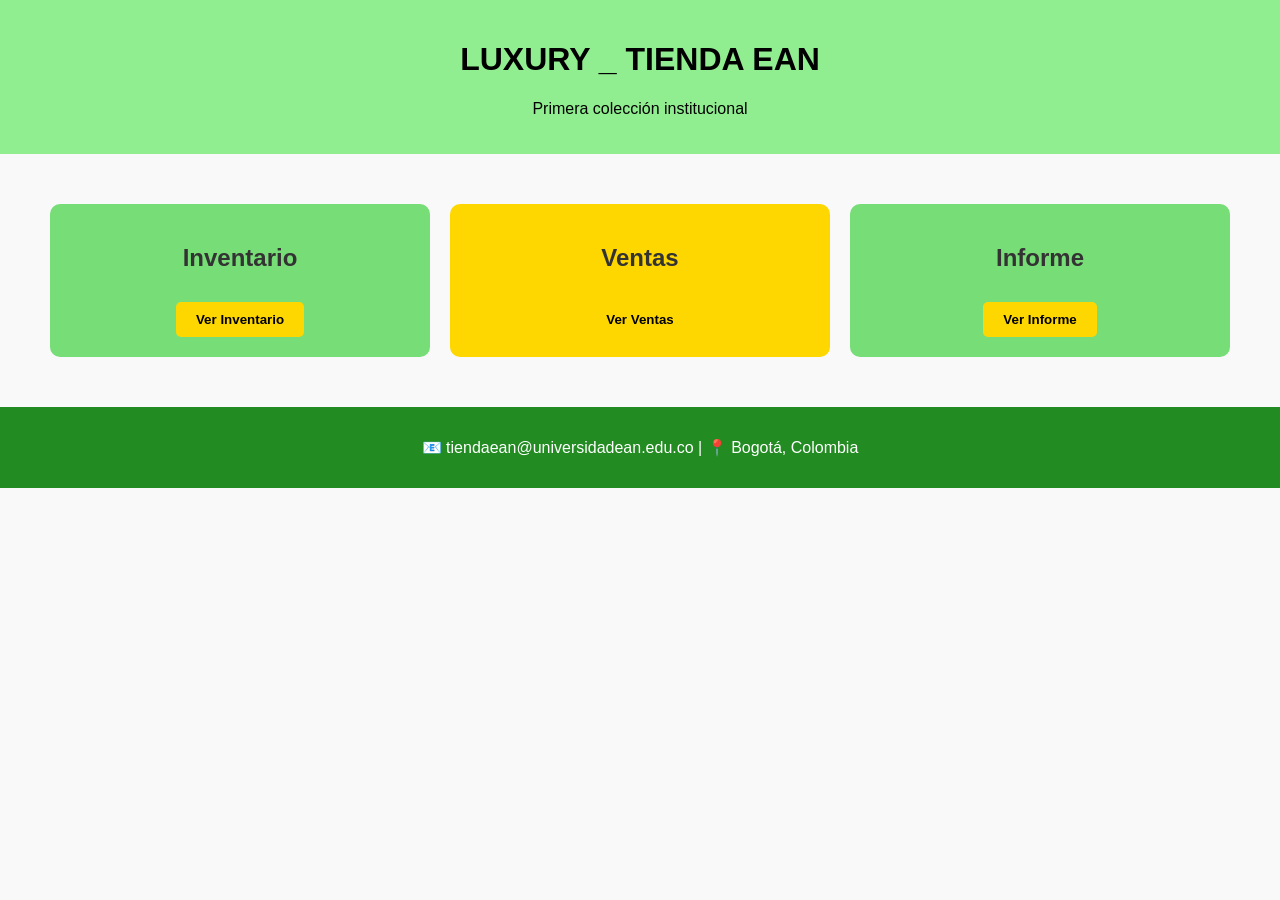
<file: index.html>
<!DOCTYPE html>
<html lang="es"> 
<head>
  <meta charset="UTF-8">
  <title>Tienda EAN</title>
  <link rel="stylesheet" href="style.css">
</head>
<body>
  <header>
    <h1>LUXURY _ TIENDA EAN</h1>
    <p>Primera colección institucional</p>
  </header>

  <section class="grid">
    <div class="card verde">
      <h2>Inventario</h2>
      <button onclick="location.href='inventario.html'">Ver Inventario</button>
    </div>

    <div class="card amarillo">
      <h2>Ventas</h2>
      <button>Ver Ventas</button>
    </div>

    <div class="card verde">
      <h2>Informe</h2>
      <button>Ver Informe</button>
    </div>
  </section>

  <footer>
    <p>📧 tiendaean@universidadean.edu.co | 📍 Bogotá, Colombia</p>
  </footer>
</body>
</html>
</file>
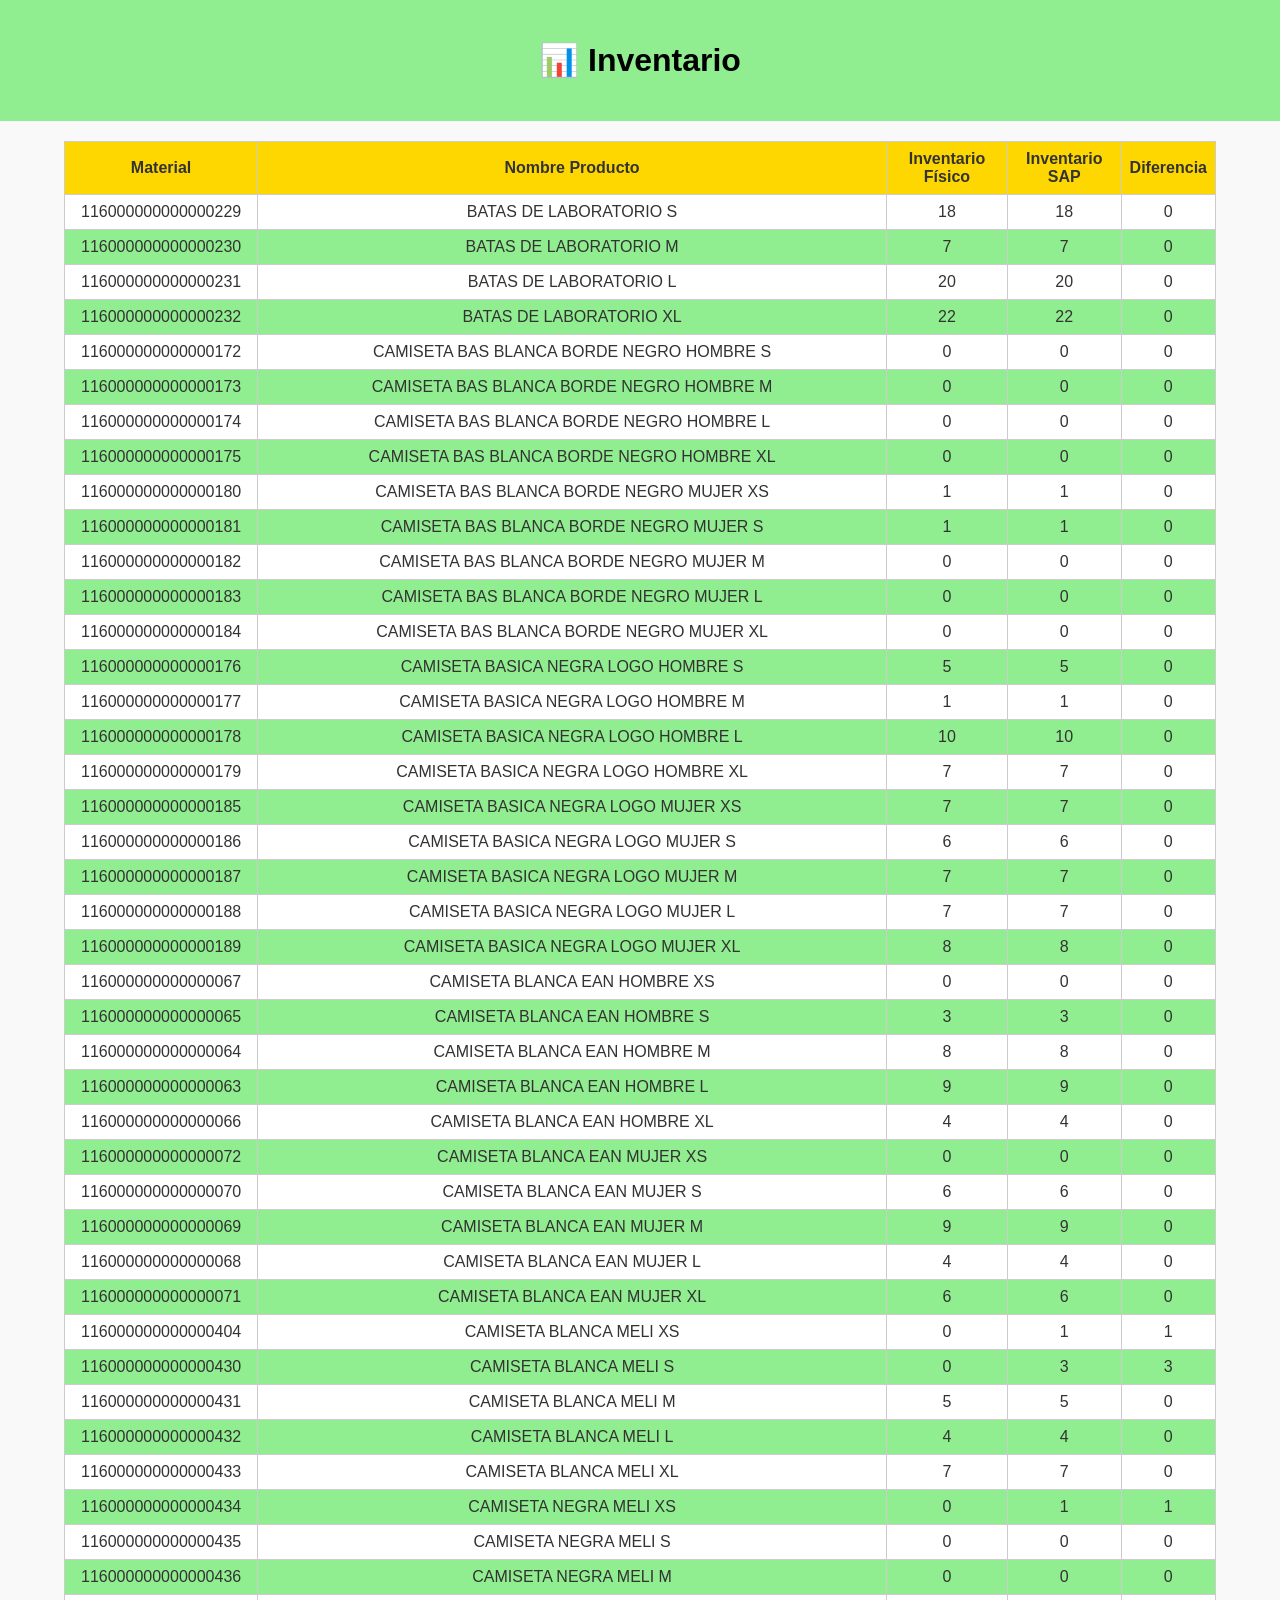
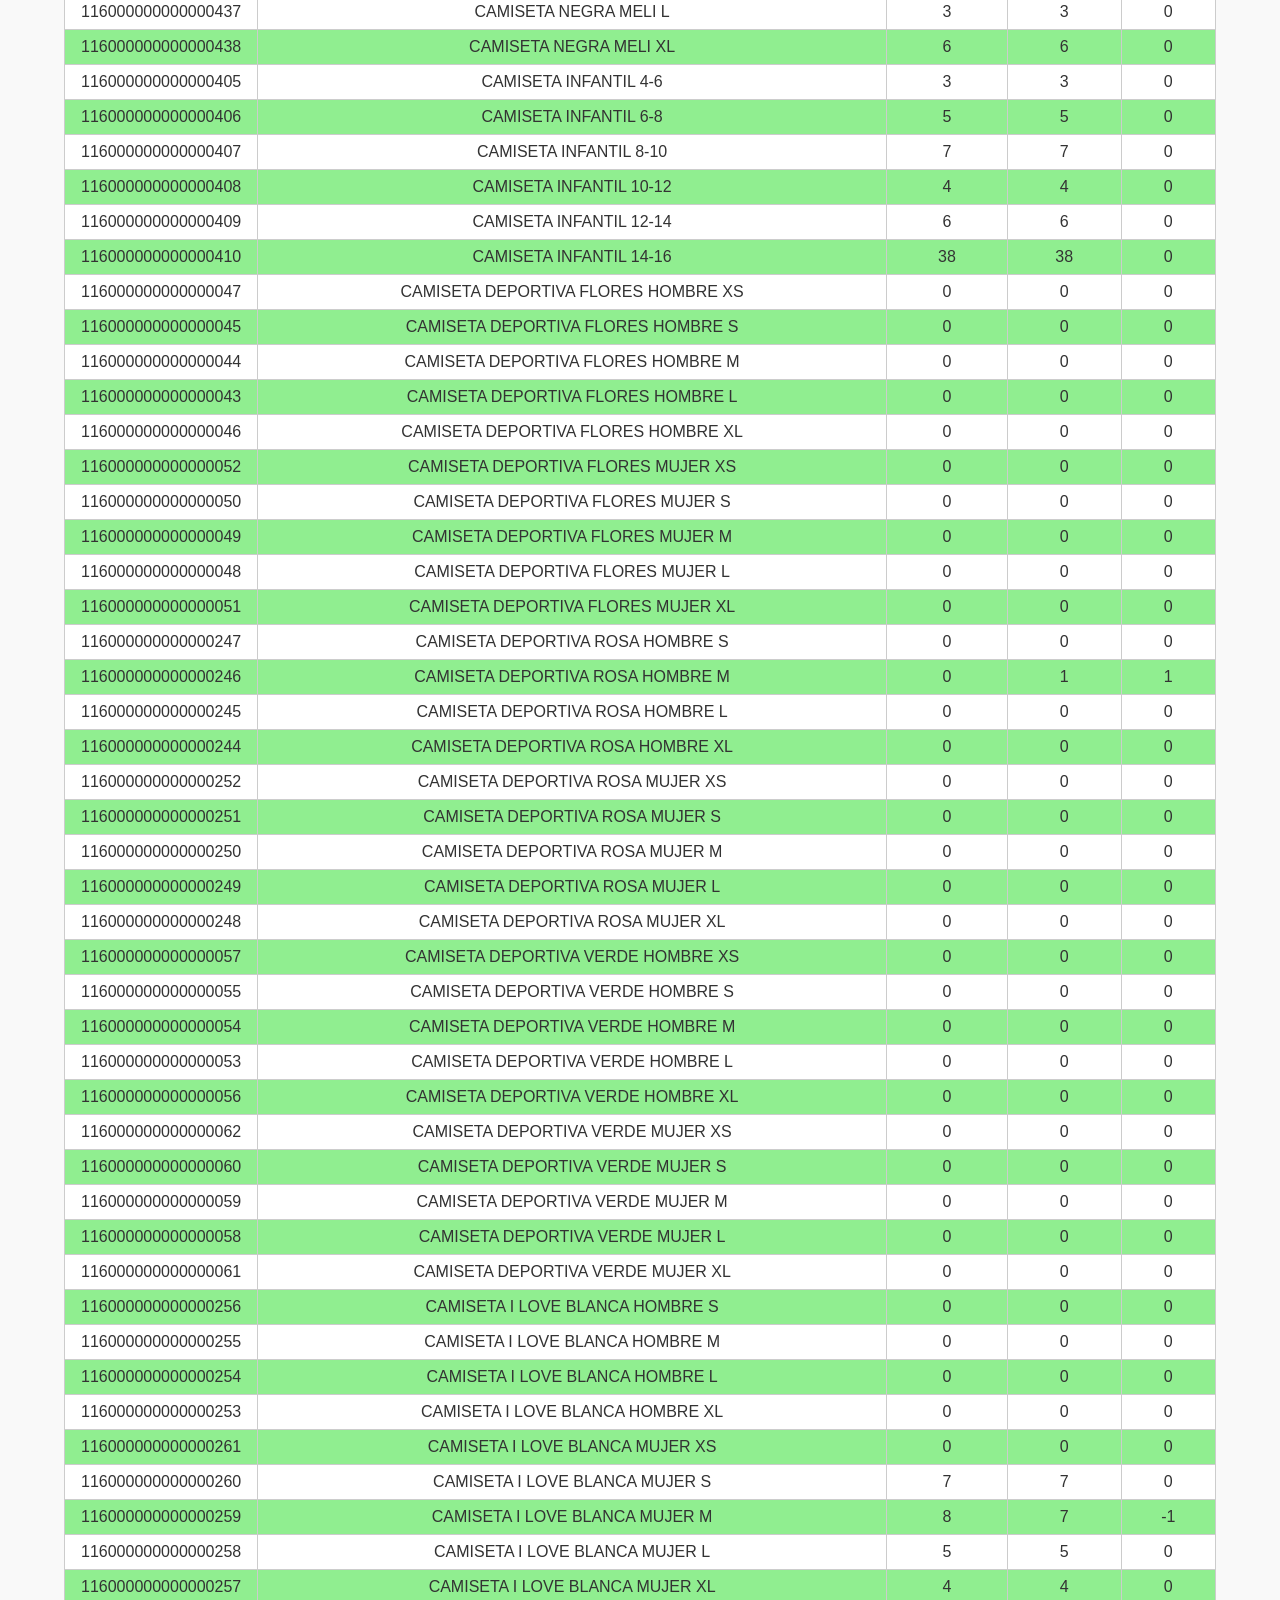
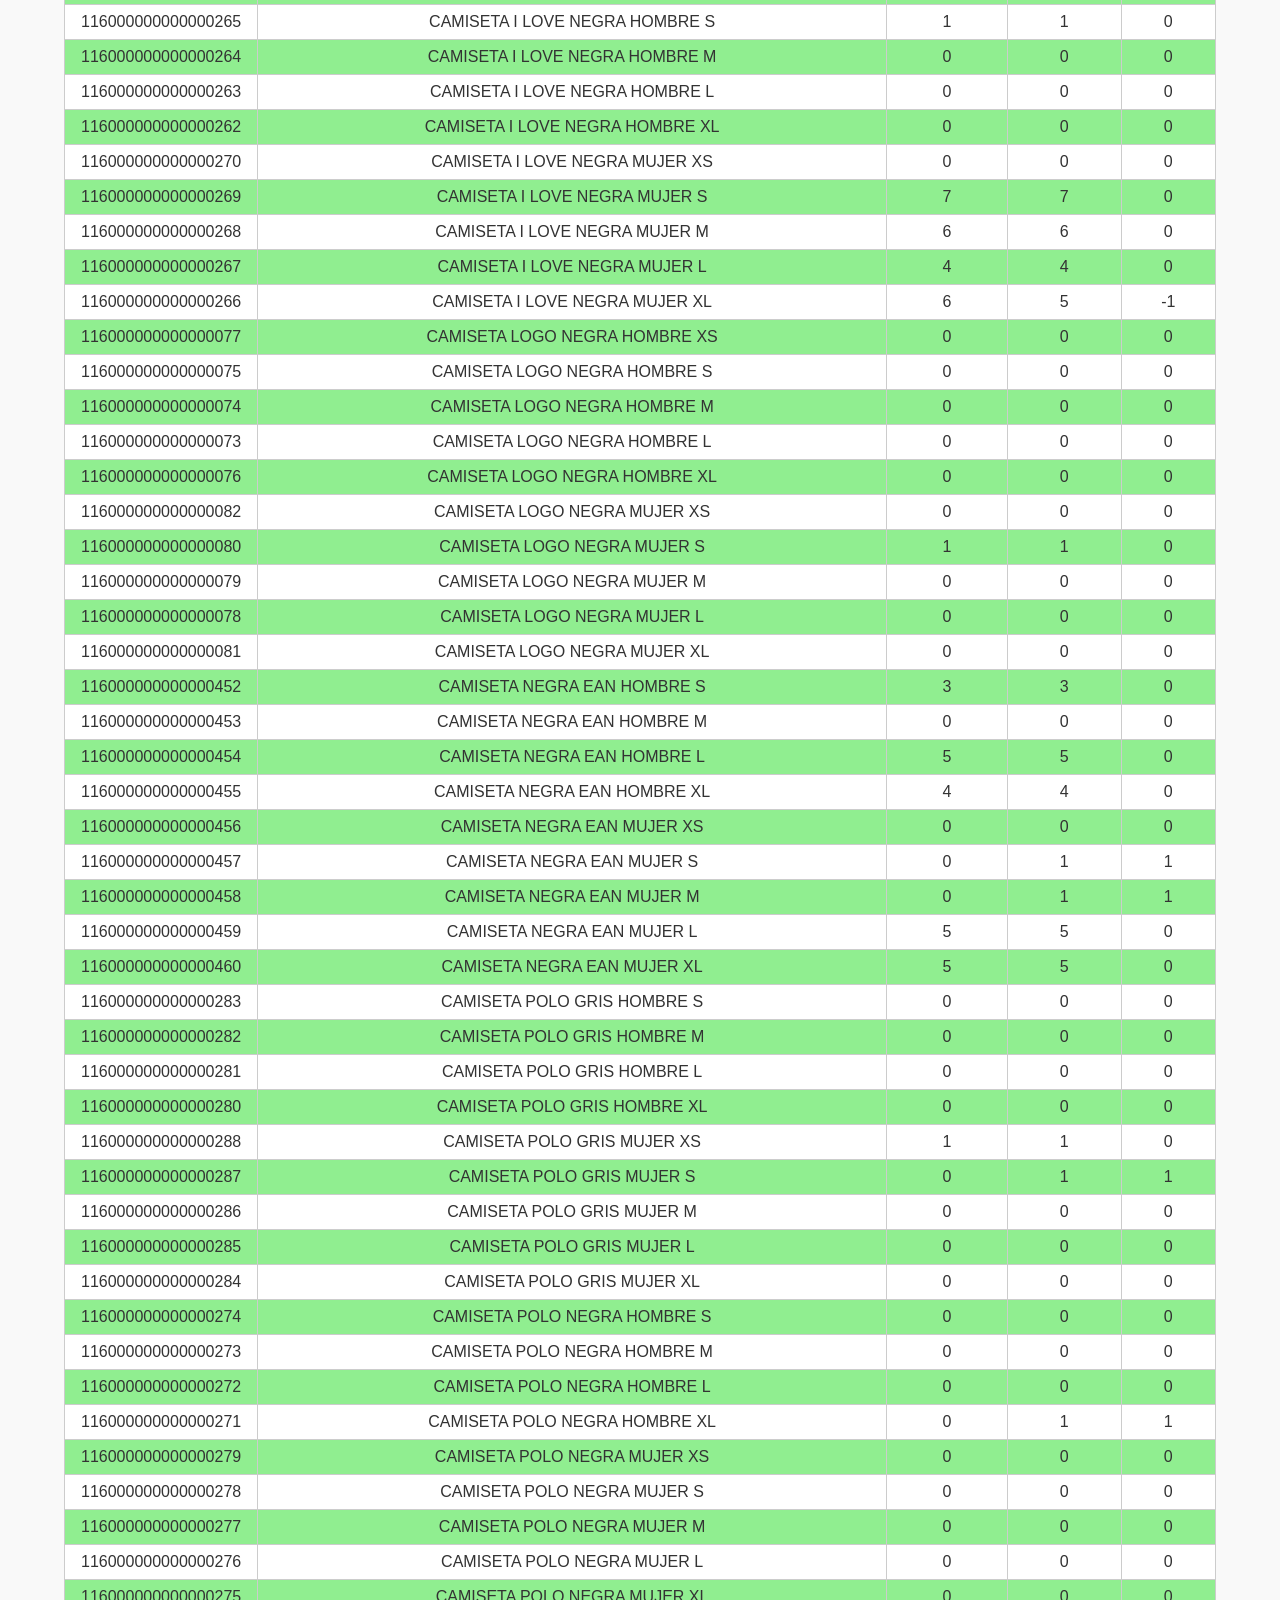
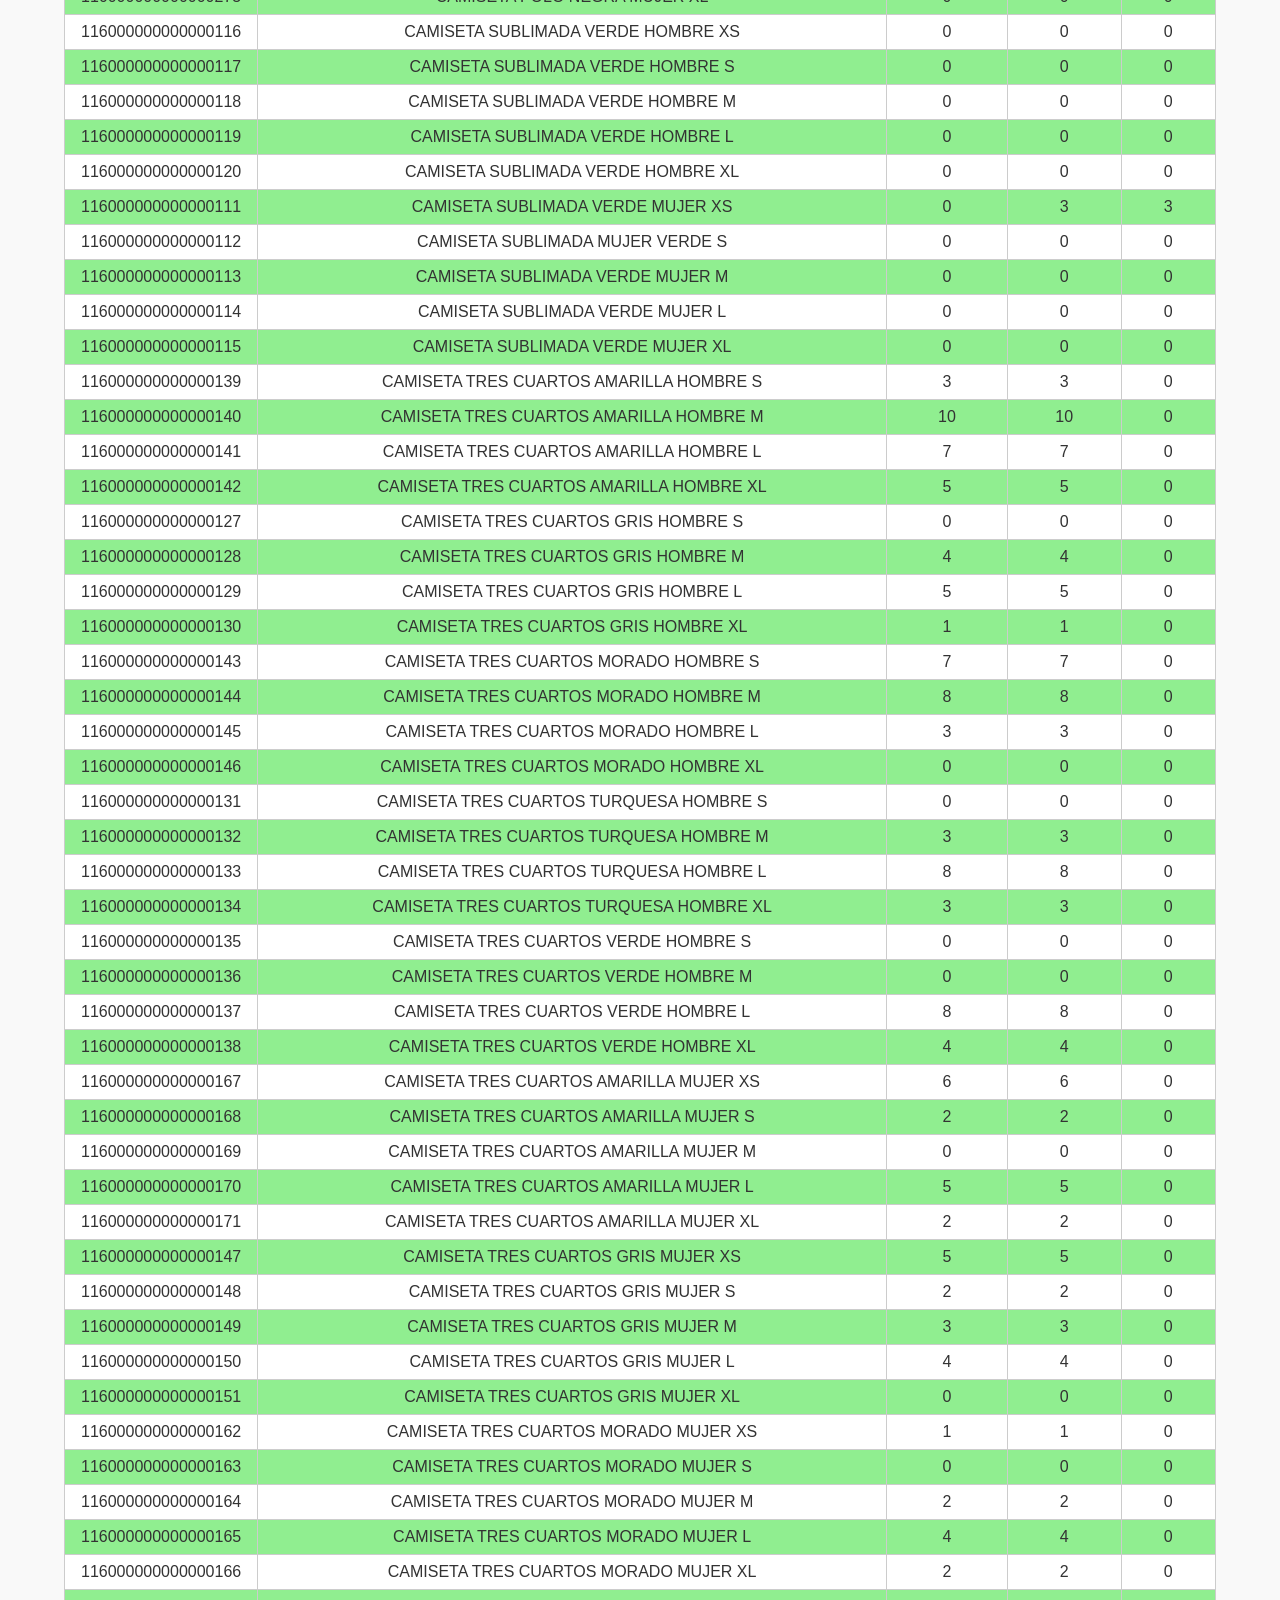
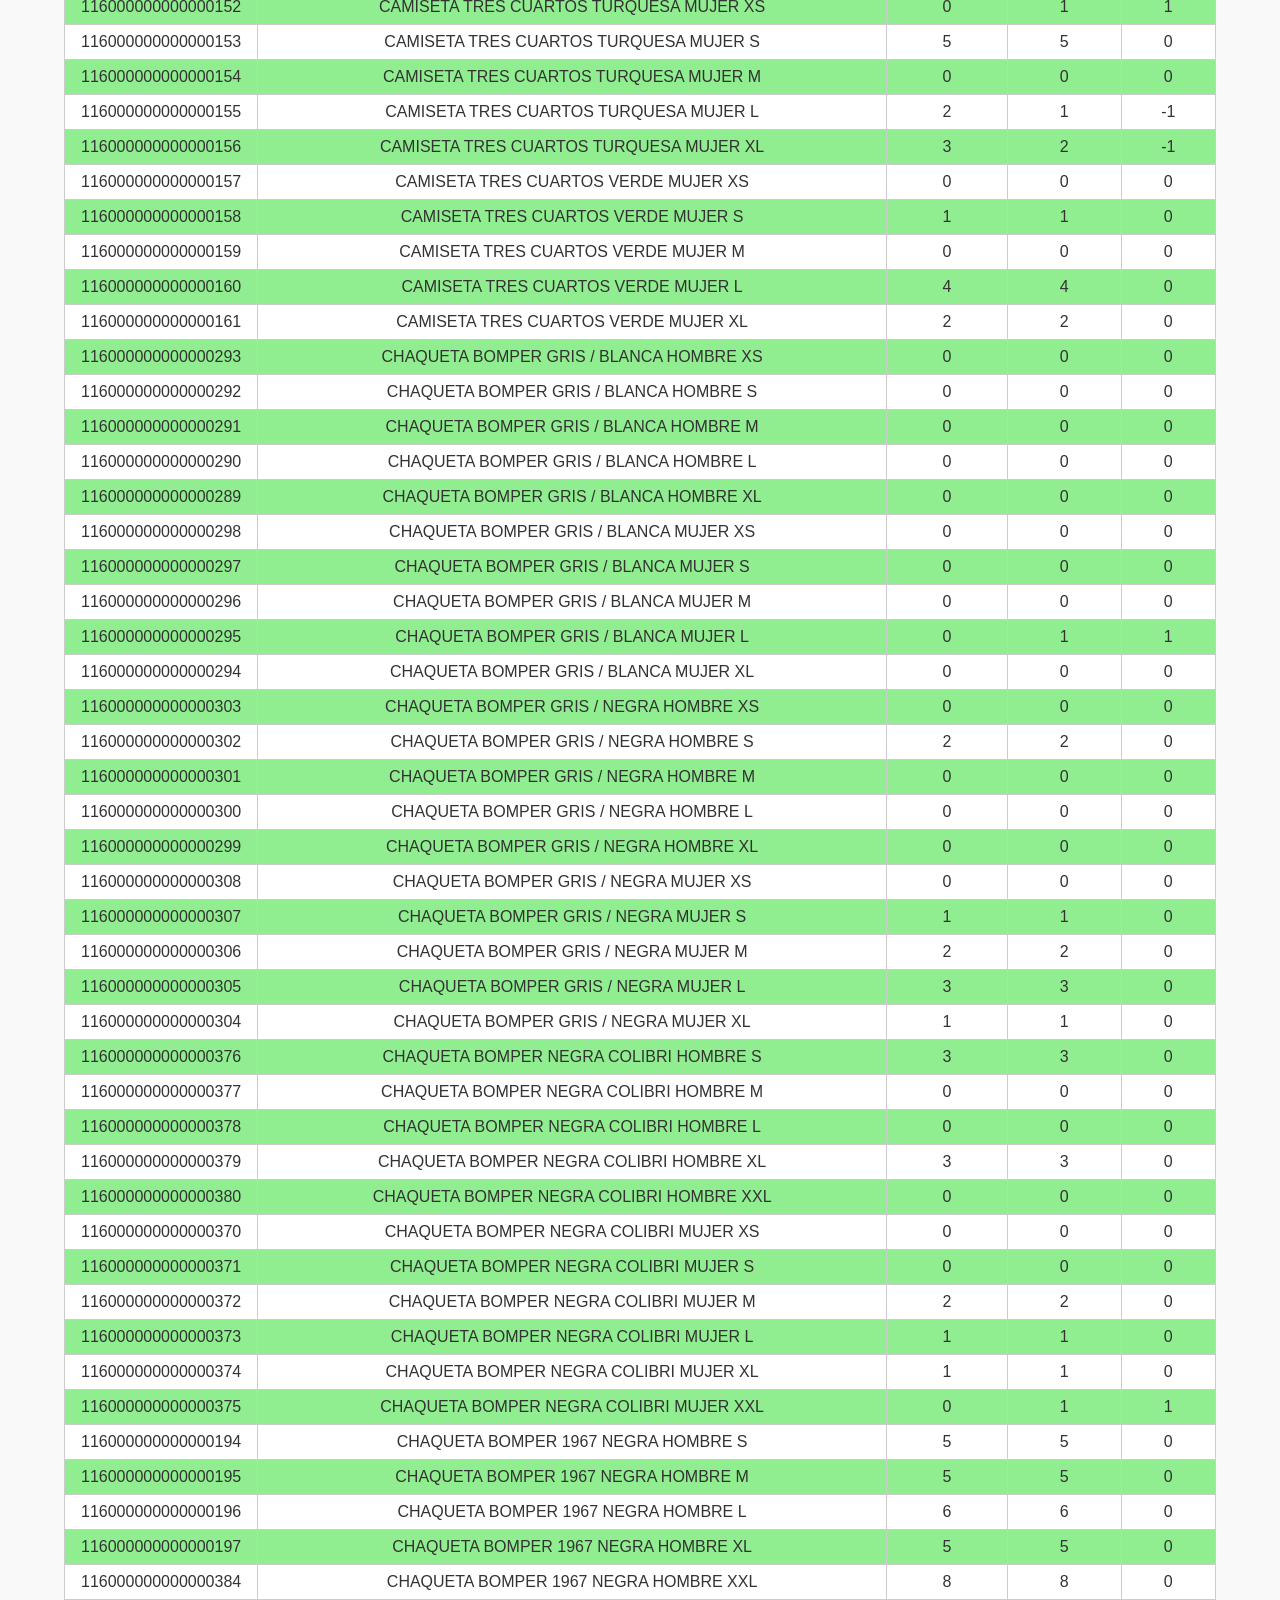
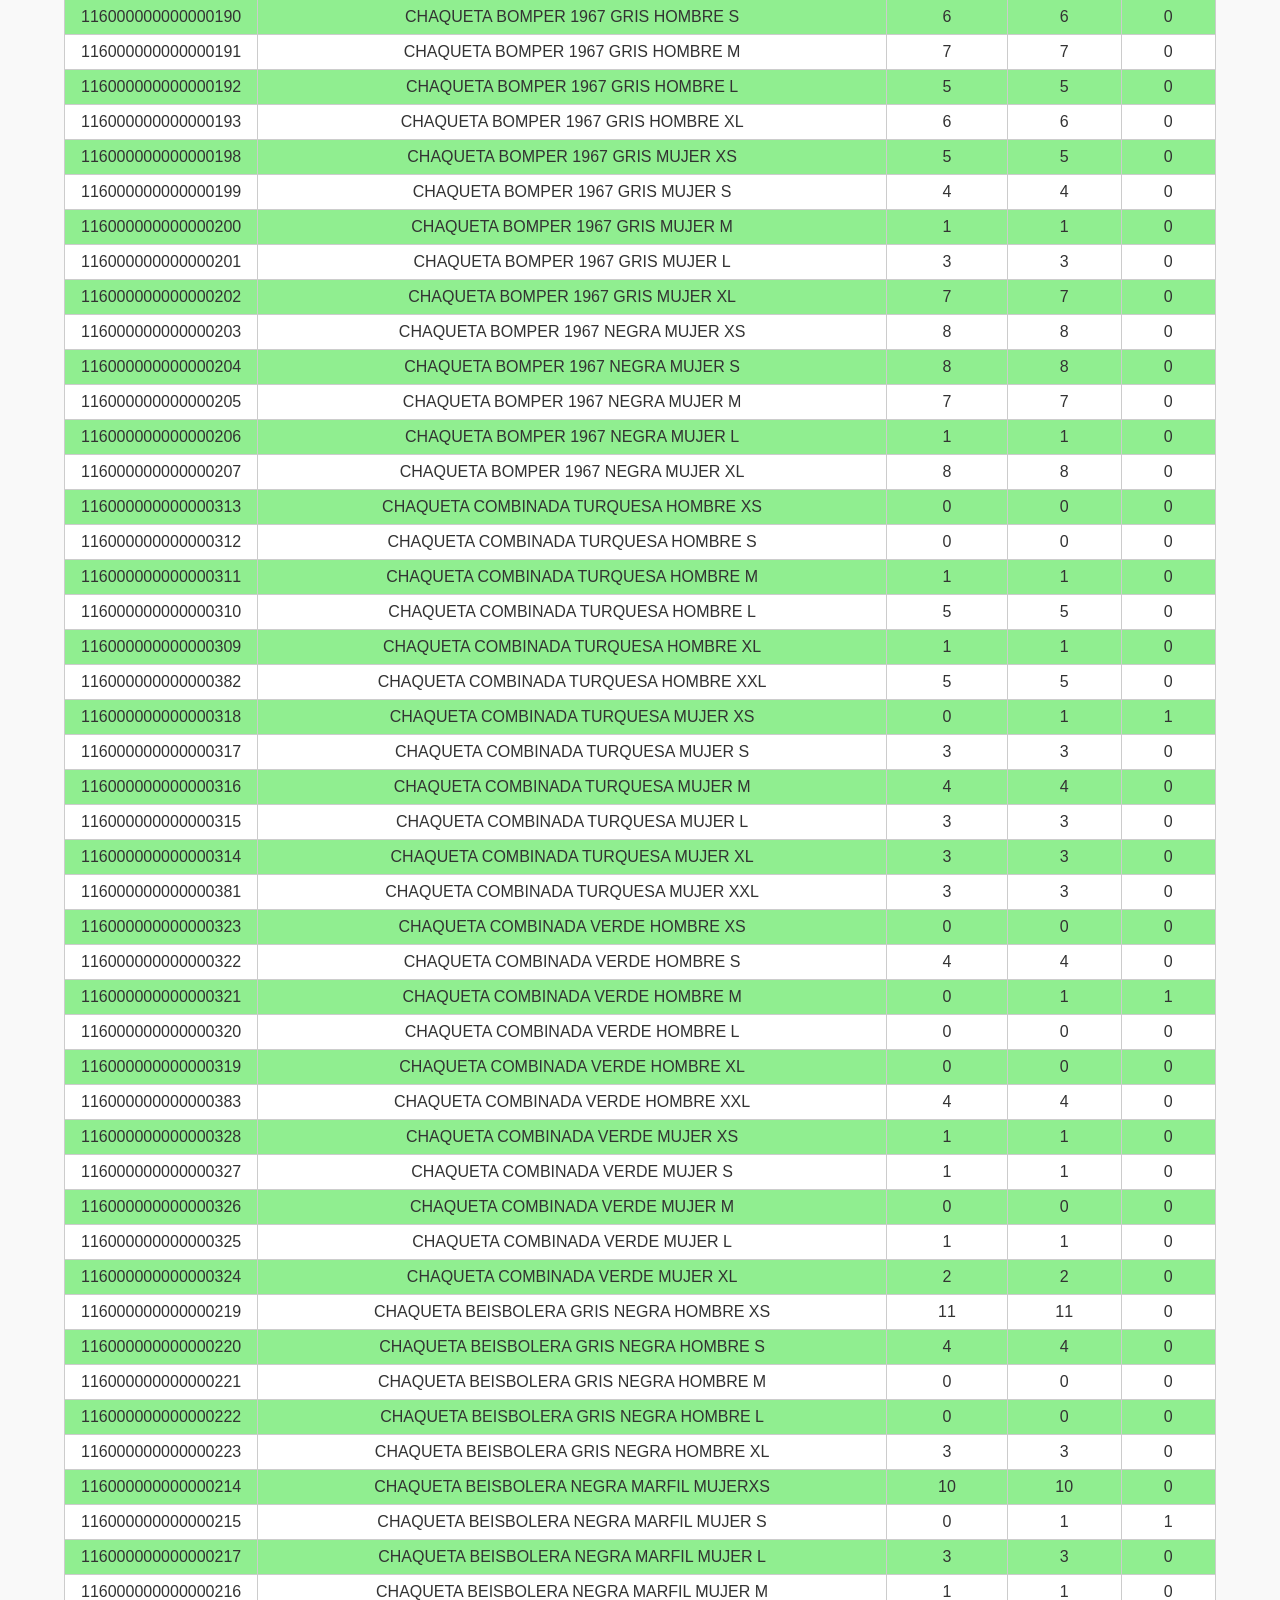
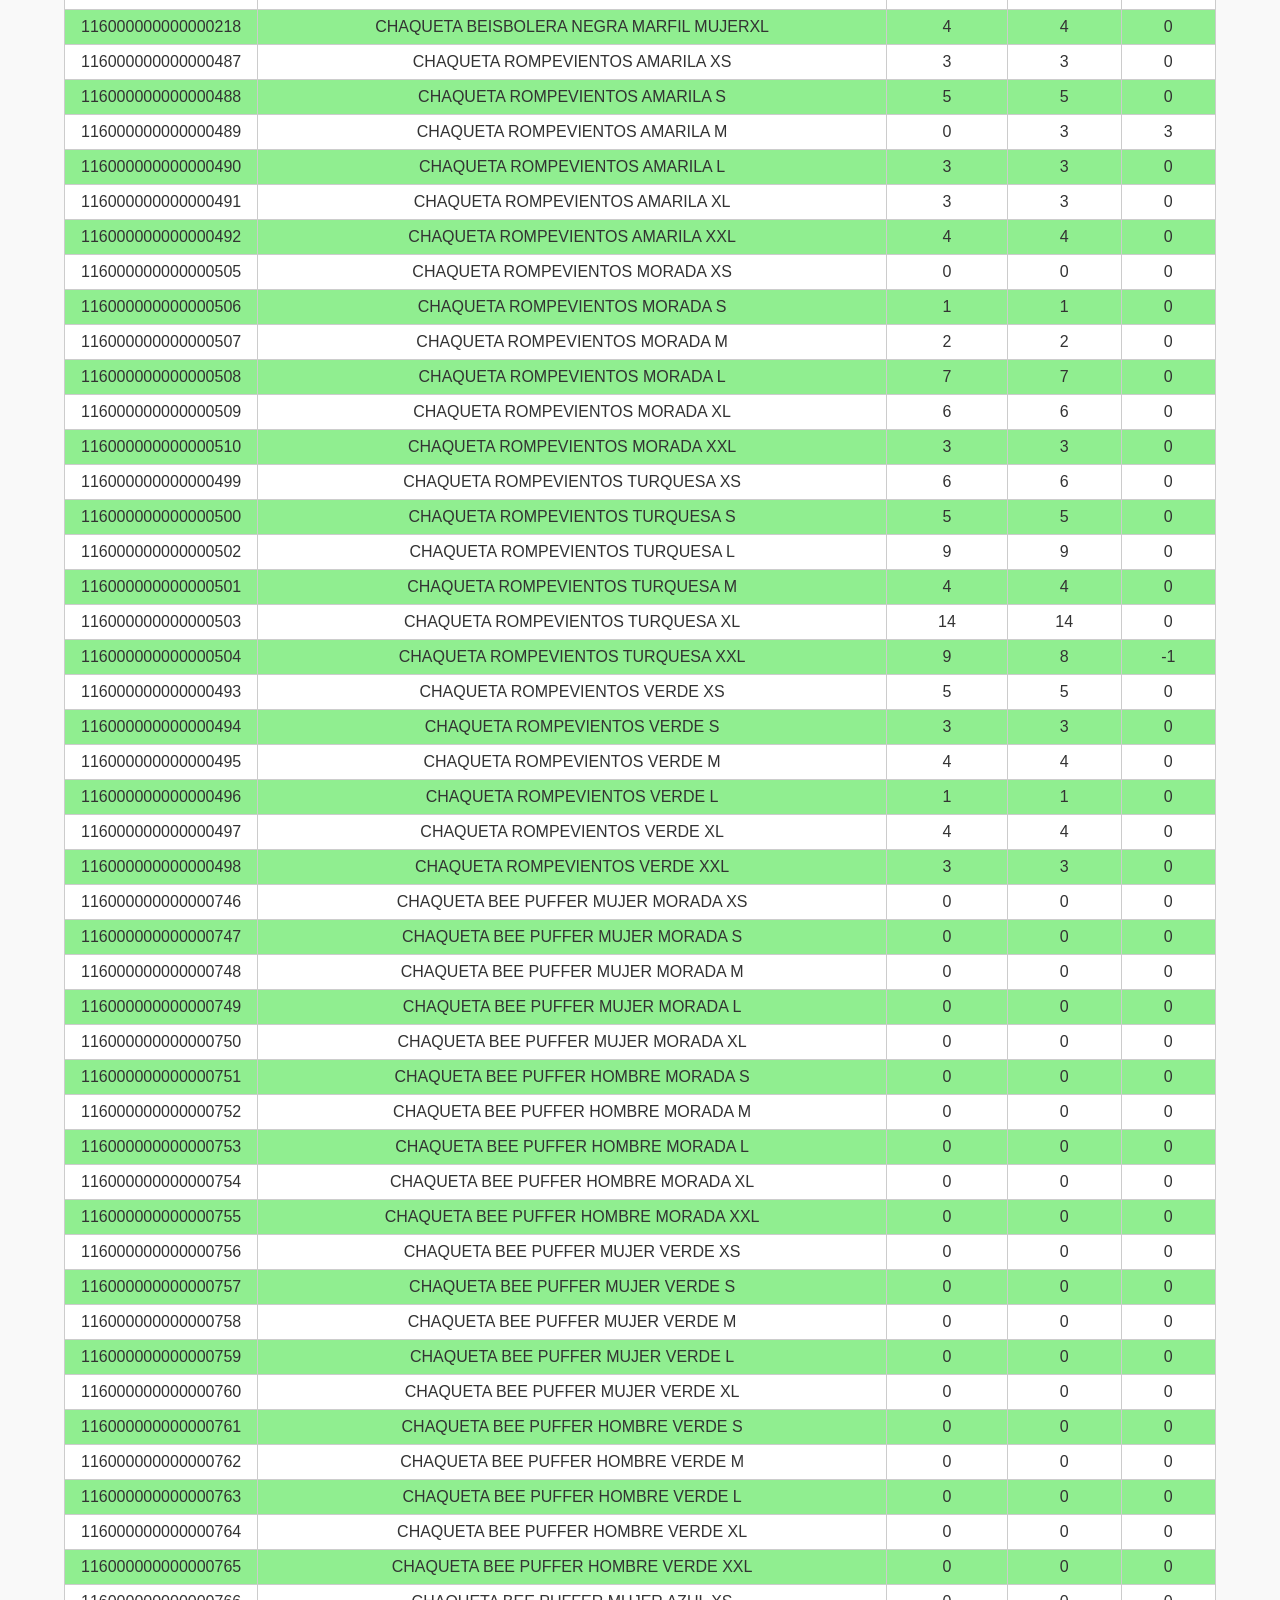
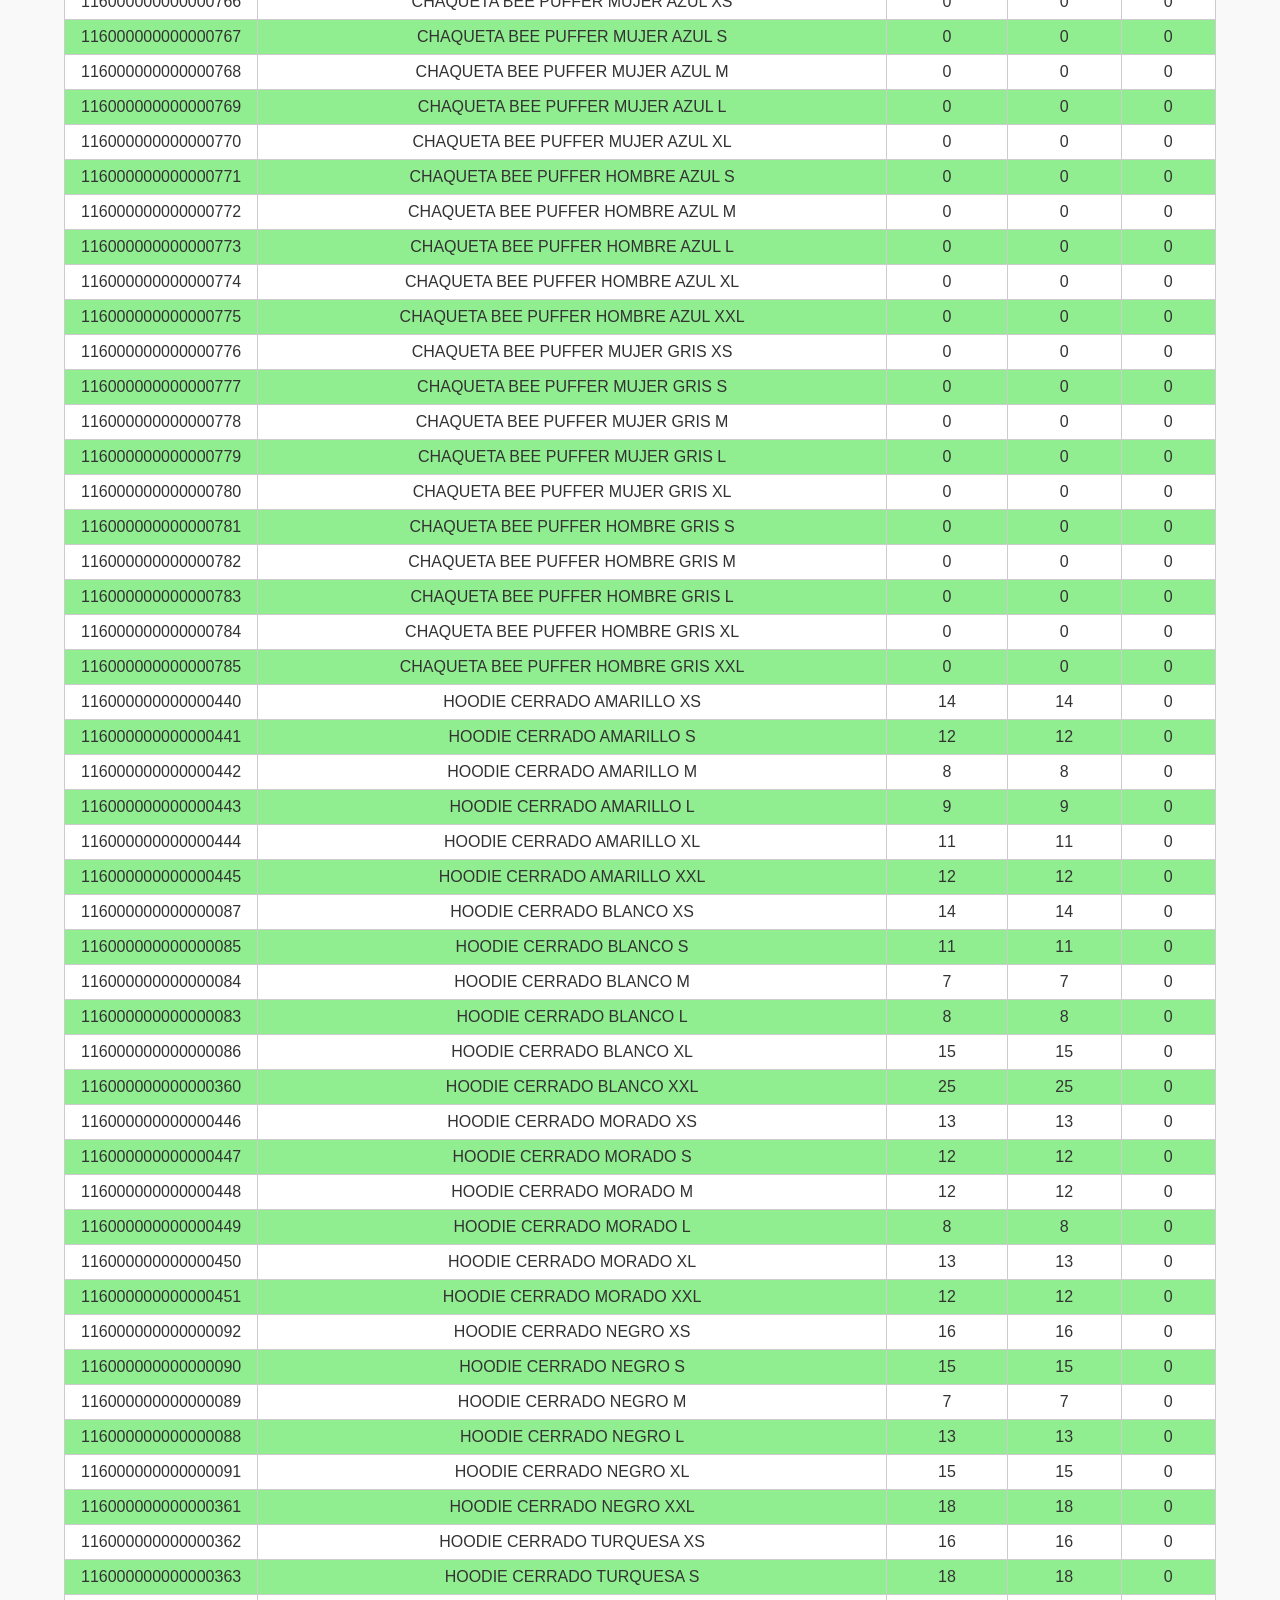
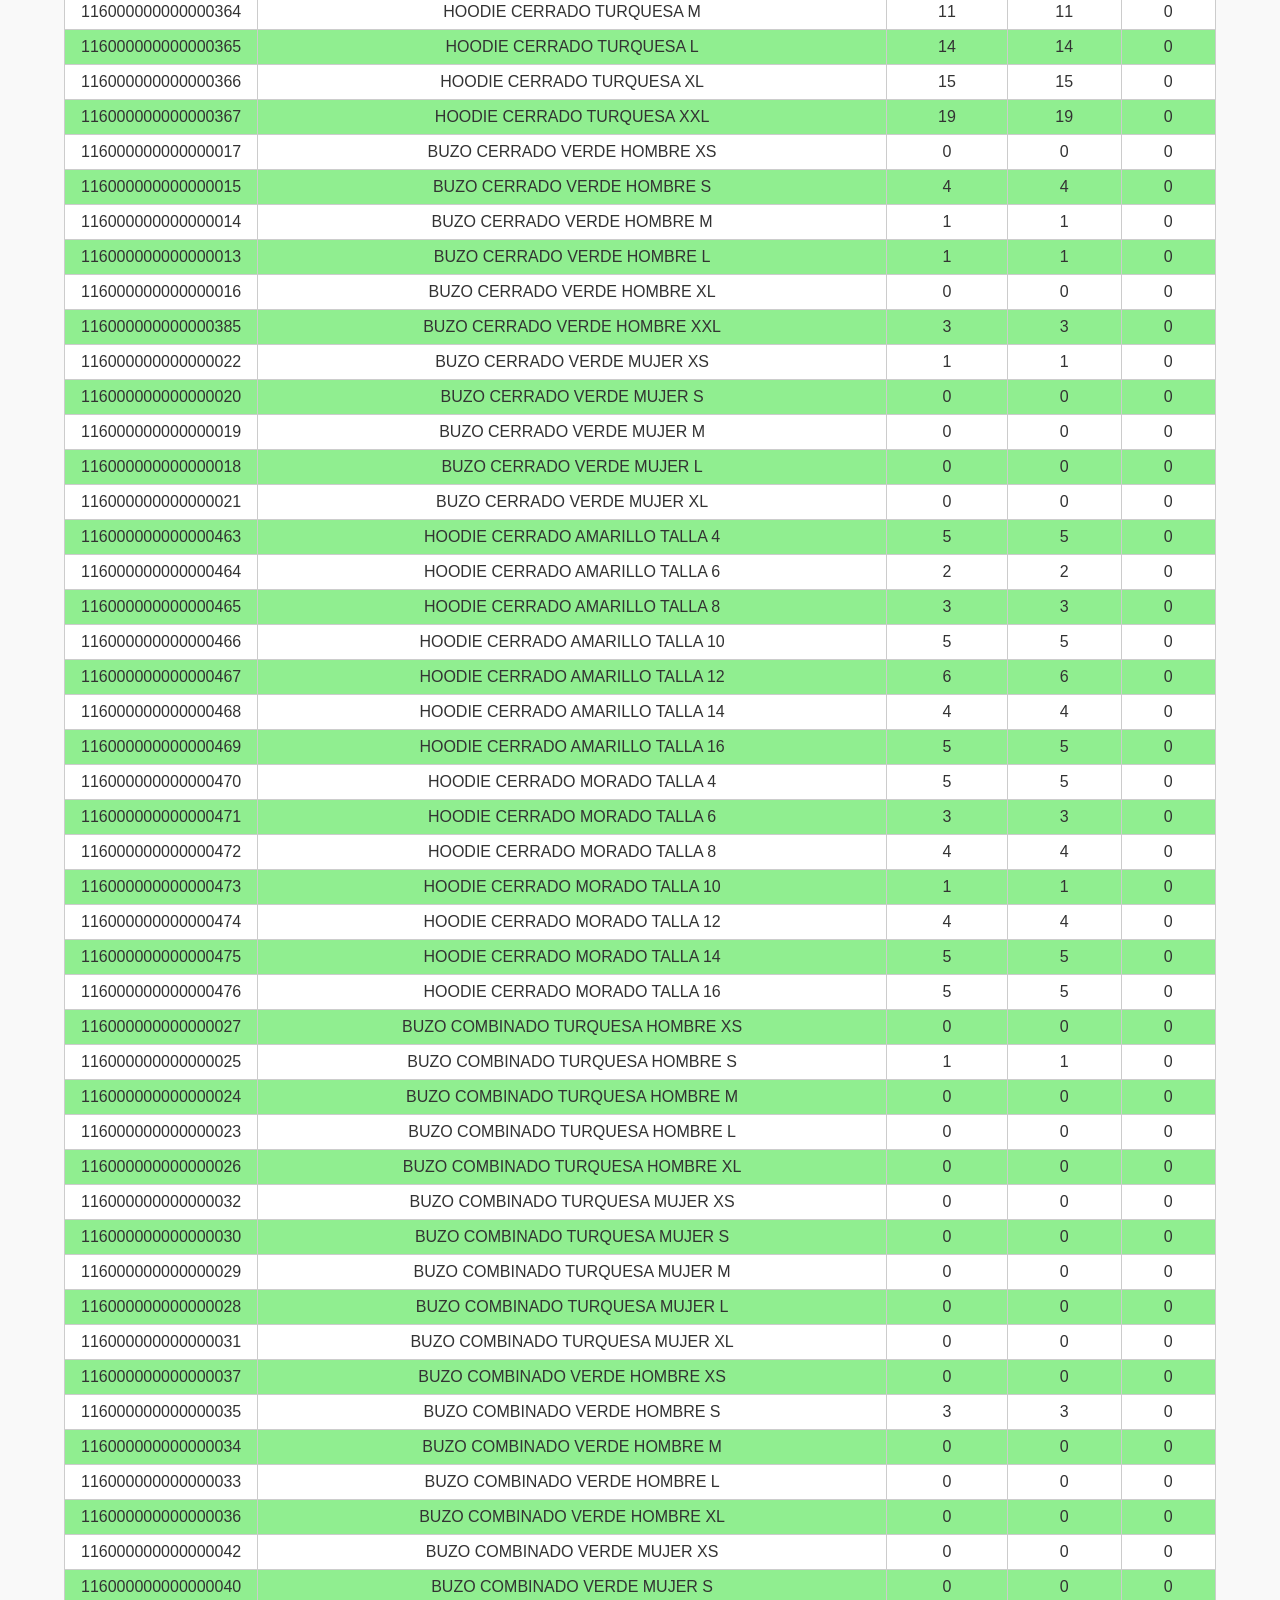
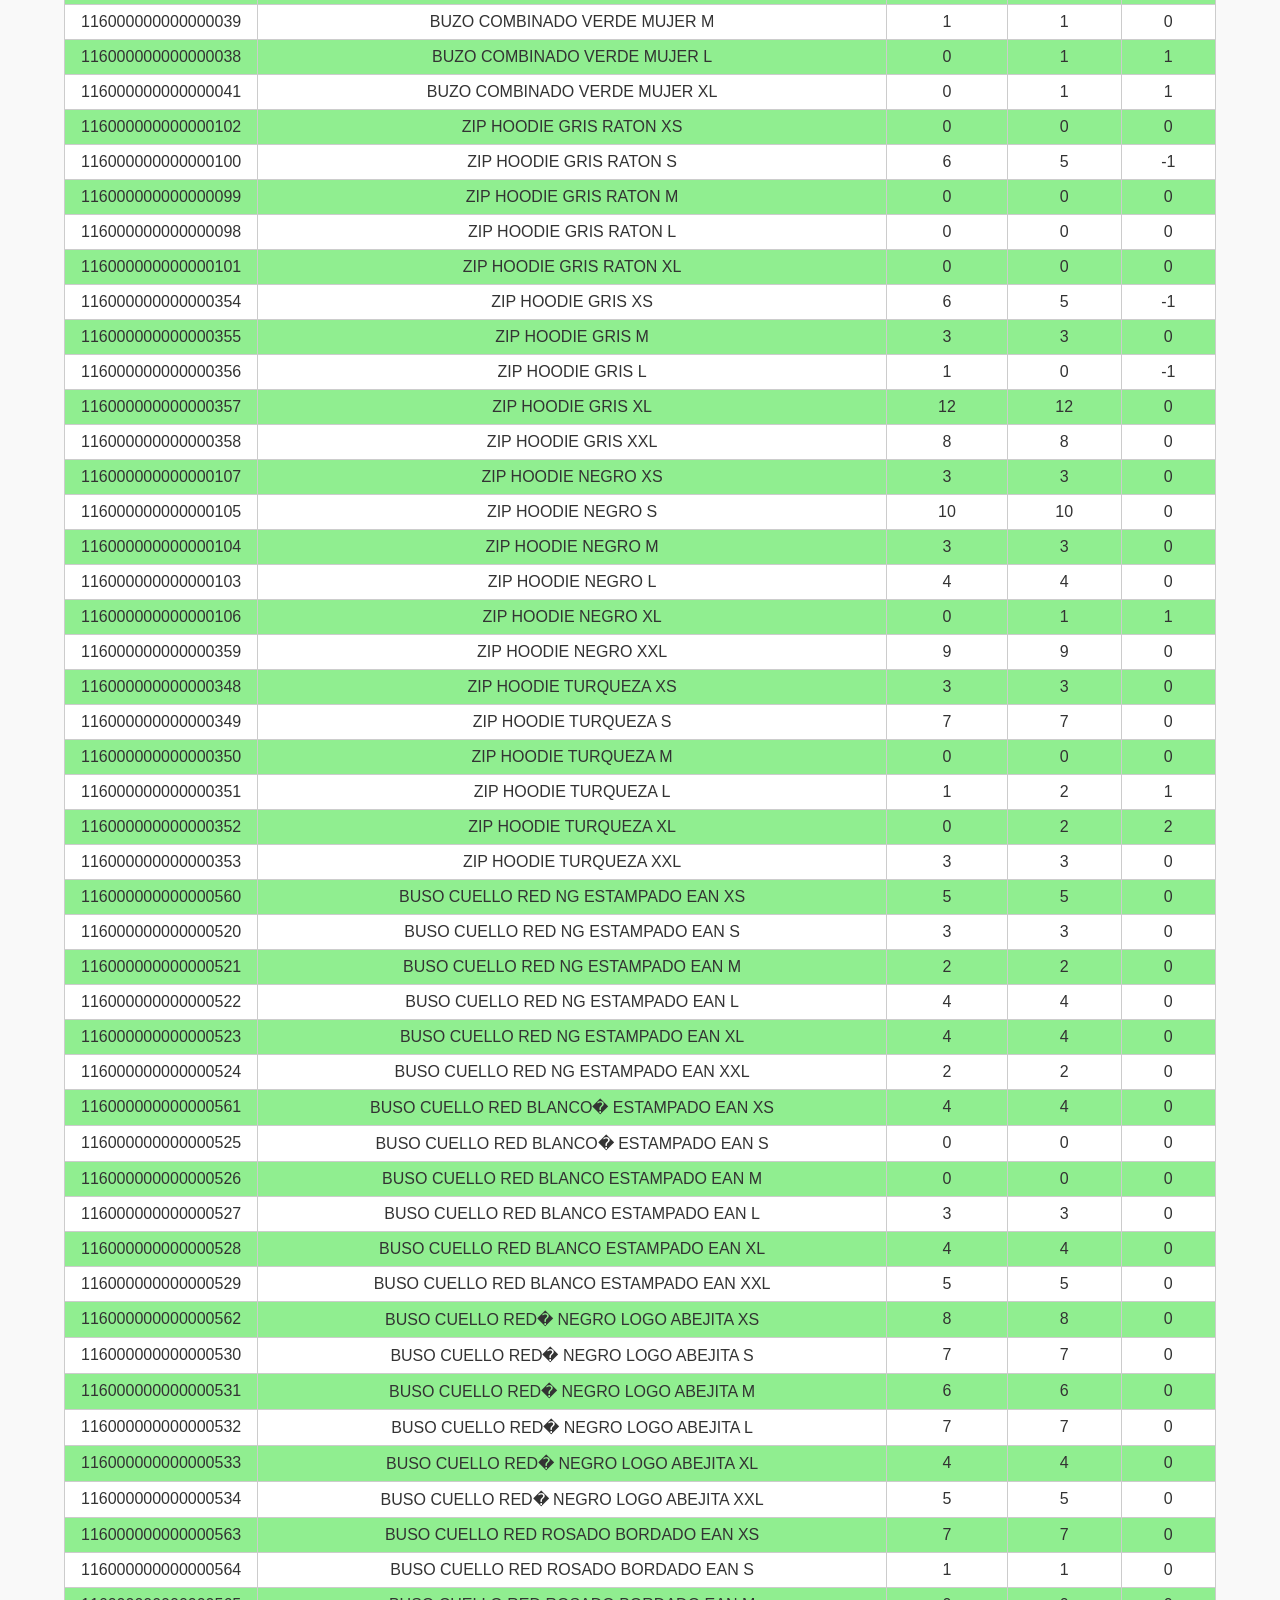
<file: inventario.html>
<!DOCTYPE html>
<html lang="es">
<head>
  <meta charset="UTF-8">
  <title>Dashboard Inventario</title>
  <link rel="stylesheet" href="style.css">
</head>
<body>
  <header>
    <h1>📊 Inventario</h1>
  </header>

  <table id="tablaInventario">
    <thead>
      <tr>
        <th>Material</th>
        <th>Nombre Producto</th>
        <th>Inventario Físico</th>
        <th>Inventario SAP</th>
        <th>Diferencia</th>
      </tr>
    </thead>
    <tbody>
      <!-- Aquí se llenarán los datos automáticamente -->
    </tbody>
  </table>

  <footer>
    <p>📧 tiendaean@universidadean.edu.co | 📍 Bogotá, Colombia</p>
  </footer>

  <script src="inventario.js"></script>
</body>
</html>
</file>
<file: style.css>
body {
  font-family: Arial, sans-serif;
  margin: 0;
  background-color: #f9f9f9;
  color: #333;
}

header {
  background-color: #90EE90; /* Verde claro */
  color: #000;
  text-align: center;
  padding: 20px;
}

.grid {
  display: flex;
  justify-content: space-around;
  padding: 40px;
}

.card {
  flex: 1;
  margin: 10px;
  padding: 20px;
  text-align: center;
  border-radius: 10px;
}

.verde {
  background-color: #77DD77; /* Verde pastel */
}

.amarillo {
  background-color: #FFD700; /* Amarillo oro */
}

button {
  margin-top: 10px;
  padding: 10px 20px;
  border: none;
  background-color: #FFD700;
  color: #000;
  font-weight: bold;
  cursor: pointer;
  border-radius: 5px;
}

button:hover {
  background-color: #FFBF00;
  color: #fff;
}

table {
  width: 90%;
  margin: 20px auto;
  border-collapse: collapse;
  background-color: #fff;
}

th, td {
  border: 1px solid #ccc;
  padding: 8px;
  text-align: center;
}

th {
  background-color: #FFD700;
}

tr:nth-child(even) {
  background-color: #90EE90;
}

footer {
  background-color: #228B22;
  color: #fff;
  text-align: center;
  padding: 15px;
}
</file>
